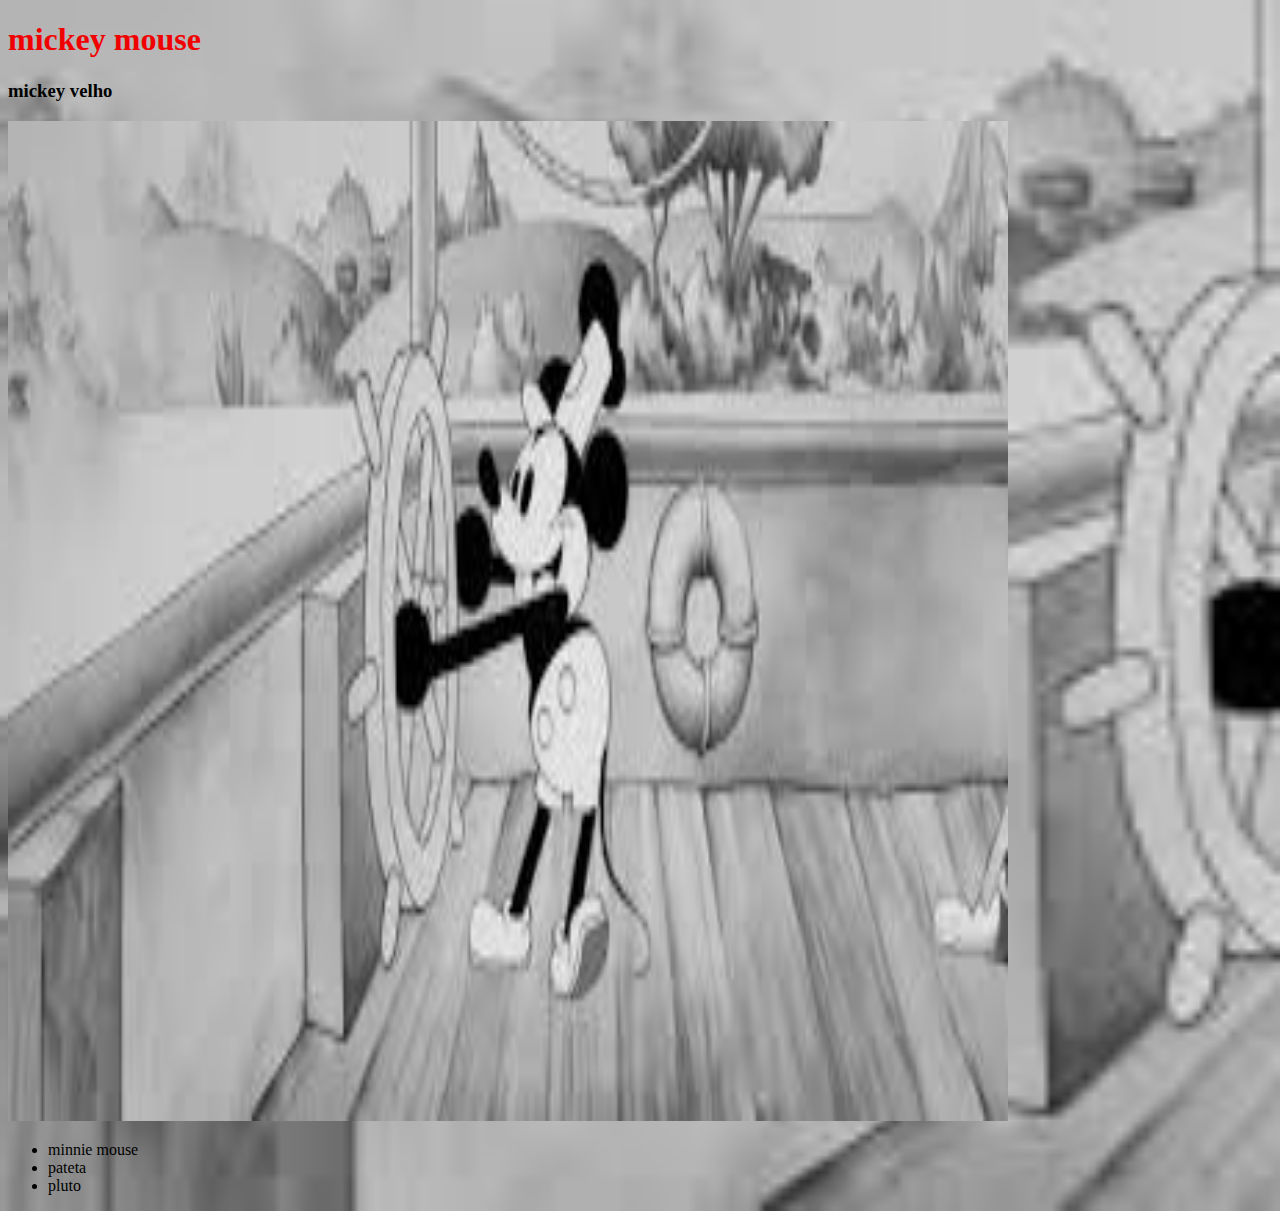
<file: mickey index.html>
<!DOCTYPE html>
<!-- saved from url=(0060)file:///C:/Users/GiuliaGabriellaMoren/Desktop/sla/index.html -->
<html lang="en"><head><meta http-equiv="Content-Type" content="text/html; charset=UTF-8">
    
    <meta name="viewport" content="width=device-width, initial-scale=1.0">
    <link rel="stylesheet" href="./mickey index_files/style.css">
    <title>mickey</title>
</head>
<body>
    <h1>mickey mouse</h1>
    <h3>mickey velho</h3>
    <img src="./mickey index_files/mickey.jpg" alt="image" height="1000" width="1000">
    <ul>
        <li>minnie mouse</li>
        <li>pateta</li>
        <li>pluto</li>
    </ul>
    
    
 

</body></html>
</file>
<file: mickey index_files/style.css>
body{background-color: brown ;}
body{background-image: url(mickey.jpg);}

h1{color: rgb(241, 0, 0);}

h2{color: blue;}

body{background-image: ;}
body{background-repeat: no-repeat;}
body{background-size: cover;}
</file>
